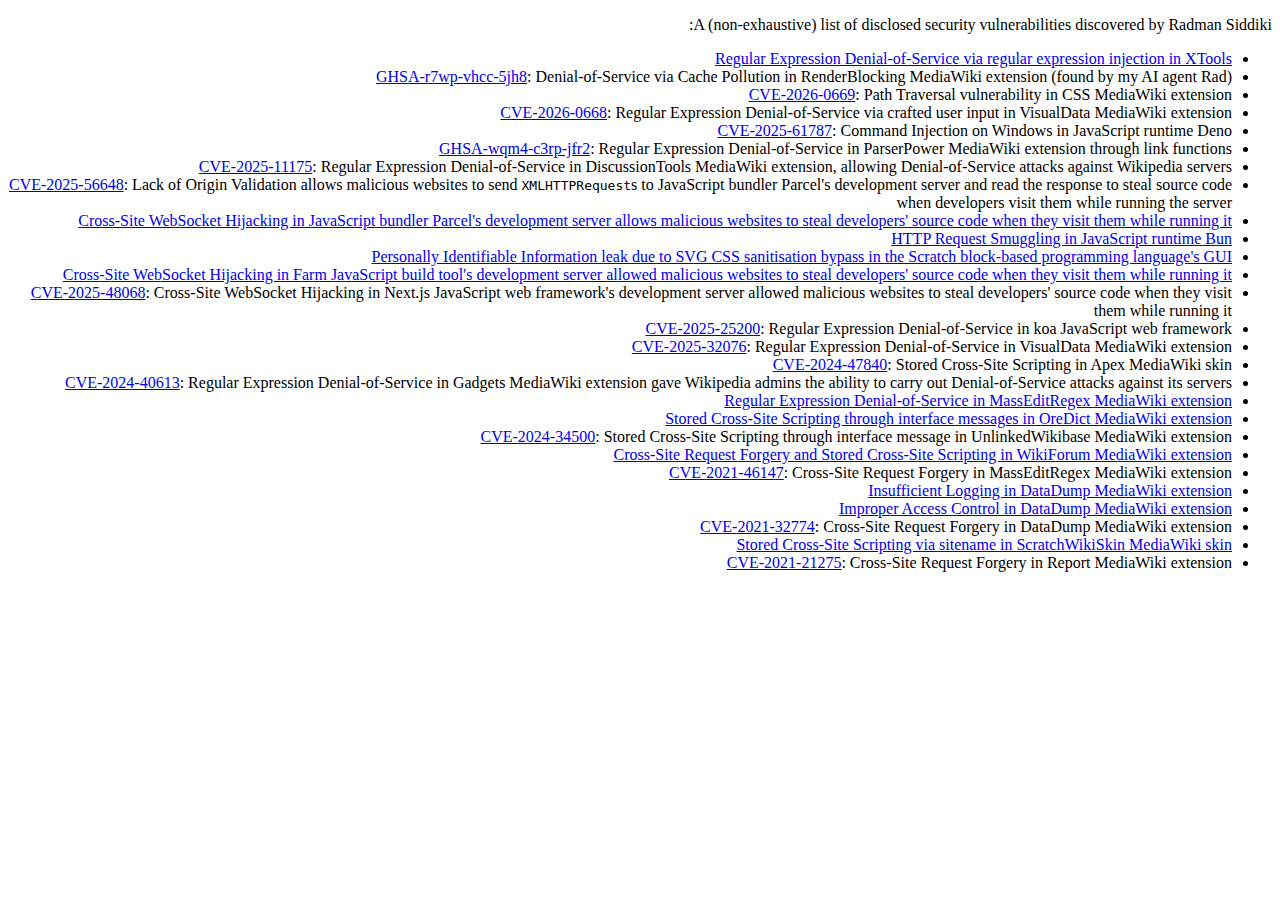
<file: vulns.html>
<!DOCTYPE html>
<html>
<head>
  <title>Disclosed Vulnerabilities List - Radman Siddiki</title>
  <meta name="viewport" content="width=device-width, initial-scale=1">
  <meta name="author" content="Radman Siddiki"/>
  <meta name="description" content="A non-exhaustive list of disclosed security vulnerabilities discovered by Radman Siddiki">
  <meta name="robots" content="index,follow">
  <link rel="stylesheet" href="/style.css">
  <link rel="icon" href="https://avatars3.githubusercontent.com/u/61620631?s=64&amp;v=4"/>
</head>
<body>
  <p>
    A (non-exhaustive) list of disclosed security vulnerabilities discovered by Radman Siddiki:
  </p>
   <ul>
     <li><a href="https://phabricator.wikimedia.org/T414901">Regular Expression Denial-of-Service via regular expression injection in XTools</a></li>
     <li><a href="https://github.com/lihaohong6/RenderBlocking/security/advisories/GHSA-r7wp-vhcc-5jh8">GHSA-r7wp-vhcc-5jh8</a>: Denial-of-Service via Cache Pollution in RenderBlocking MediaWiki extension (found by my AI agent Rad)</li>
     <li><a href="https://phabricator.wikimedia.org/T401526">CVE-2026-0669</a>: Path Traversal vulnerability in CSS MediaWiki extension</li>
     <li><a href="https://phabricator.wikimedia.org/T387008">CVE-2026-0668</a>: Regular Expression Denial-of-Service via crafted user input in VisualData MediaWiki extension</li>
     <li><a href="https://github.com/denoland/deno/security/advisories/GHSA-m2gf-x3f6-8hq3">CVE-2025-61787</a>: Command Injection on Windows in JavaScript runtime Deno</li>
     <li><a href="https://github.com/wiki-gg-oss/mediawiki-extensions-ParserPower/security/advisories/GHSA-wqm4-c3rp-jfr2">GHSA-wqm4-c3rp-jfr2</a>: Regular Expression Denial-of-Service in ParserPower MediaWiki extension through link functions</li>
     <li><a href="https://phabricator.wikimedia.org/T364910">CVE-2025-11175</a>: Regular Expression Denial-of-Service in DiscussionTools MediaWiki extension, allowing Denial-of-Service attacks against Wikipedia servers</li>
     <li><a href="https://github.com/parcel-bundler/parcel/issues/10216">CVE-2025-56648</a>: Lack of Origin Validation allows malicious websites to send <code>XMLHTTPRequest</code>s to JavaScript bundler Parcel's development server and read the response to steal source code when developers visit them while running the server</li>
     <li><a href="https://gist.github.com/R4356th/41f468def606b2406e36f7193f5322b8">Cross-Site WebSocket Hijacking in JavaScript bundler Parcel's development server allows malicious websites to steal developers' source code when they visit them while running it</li>
     <li><a href="https://www.linkedin.com/posts/radman-siddiki_bun-v1220-activity-7361294826681581570-7DNT">HTTP Request Smuggling in JavaScript runtime Bun</a></li>
     <li><a href="https://www.linkedin.com/posts/radman-siddiki_infosec-websecurity-responsibledisclosure-activity-7355218821428699138-MSli?utm_source=share">Personally Identifiable Information leak due to SVG CSS sanitisation bypass in the Scratch block-based programming language's GUI</a></li>
     <li><a href="https://github.com/farm-fe/farm/issues/2168">Cross-Site WebSocket Hijacking in Farm JavaScript build tool's development server allowed malicious websites to steal developers' source code when they visit them while running it</a></li>
     <li><a href="https://github.com/advisories/GHSA-3h52-269p-cp9r">CVE-2025-48068</a>: Cross-Site WebSocket Hijacking in Next.js JavaScript web framework's development server allowed malicious websites to steal developers' source code when they visit them while running it</li>
     <li><a href="https://github.com/advisories/GHSA-593f-38f6-jp5m">CVE-2025-25200</a>: Regular Expression Denial-of-Service in koa JavaScript web framework</li>
     <li><a href="https://phabricator.wikimedia.org/T385935">CVE-2025-32076</a>: Regular Expression Denial-of-Service in VisualData MediaWiki extension</li>
     <li><a href="https://phabricator.wikimedia.org/T370081">CVE-2024-47840</a>: Stored Cross-Site Scripting in Apex MediaWiki skin</li>
     <li><a href="https://phabricator.wikimedia.org/T363773">CVE-2024-40613</a>: Regular Expression Denial-of-Service in Gadgets MediaWiki extension gave Wikipedia admins the ability to carry out Denial-of-Service attacks against its servers</li>
     <li><a href="https://www.mediawiki.org/w/index.php?title=Extension:MassEditRegex&diff=prev&oldid=7658584">Regular Expression Denial-of-Service in MassEditRegex MediaWiki extension</a></li>
     <li><a href="https://phabricator.wikimedia.org/T360557">Stored Cross-Site Scripting through interface messages in OreDict MediaWiki extension</a></li>
     <li><a href="https://phabricator.wikimedia.org/T357203">CVE-2024-34500</a>: Stored Cross-Site Scripting through interface message in UnlinkedWikibase MediaWiki extension</li>
     <li><a href="https://phabricator.wikimedia.org/T312733">Cross-Site Request Forgery and Stored Cross-Site Scripting in WikiForum MediaWiki extension</a></li>
     <li><a href="https://phabricator.wikimedia.org/T293341">CVE-2021-46147</a>: Cross-Site Request Forgery in MassEditRegex MediaWiki extension</li>
     <li><a href="https://issue-tracker.miraheze.org/T8172">Insufficient Logging in DataDump MediaWiki extension</a></li>
     <li><a href="https://issue-tracker.miraheze.org/T8171">Improper Access Control in DataDump MediaWiki extension</a></li>
     <li><a href="https://github.com/miraheze/DataDump/security/advisories/GHSA-29mh-4vhv-x8mr">CVE-2021-32774</a>: Cross-Site Request Forgery in DataDump MediaWiki extension</li>
     <li><a href="https://github.com/InternationalScratchWiki/ScratchWikiSkin2/pull/89/">Stored Cross-Site Scripting via sitename in ScratchWikiSkin MediaWiki skin</a></li>
     <li><a href="https://github.com/Kenny2github/Report/security/advisories/GHSA-9f3w-c334-jm2h">CVE-2021-21275</a>: Cross-Site Request Forgery in Report MediaWiki extension</li>
  </ul>
</body>
</html>
</file>
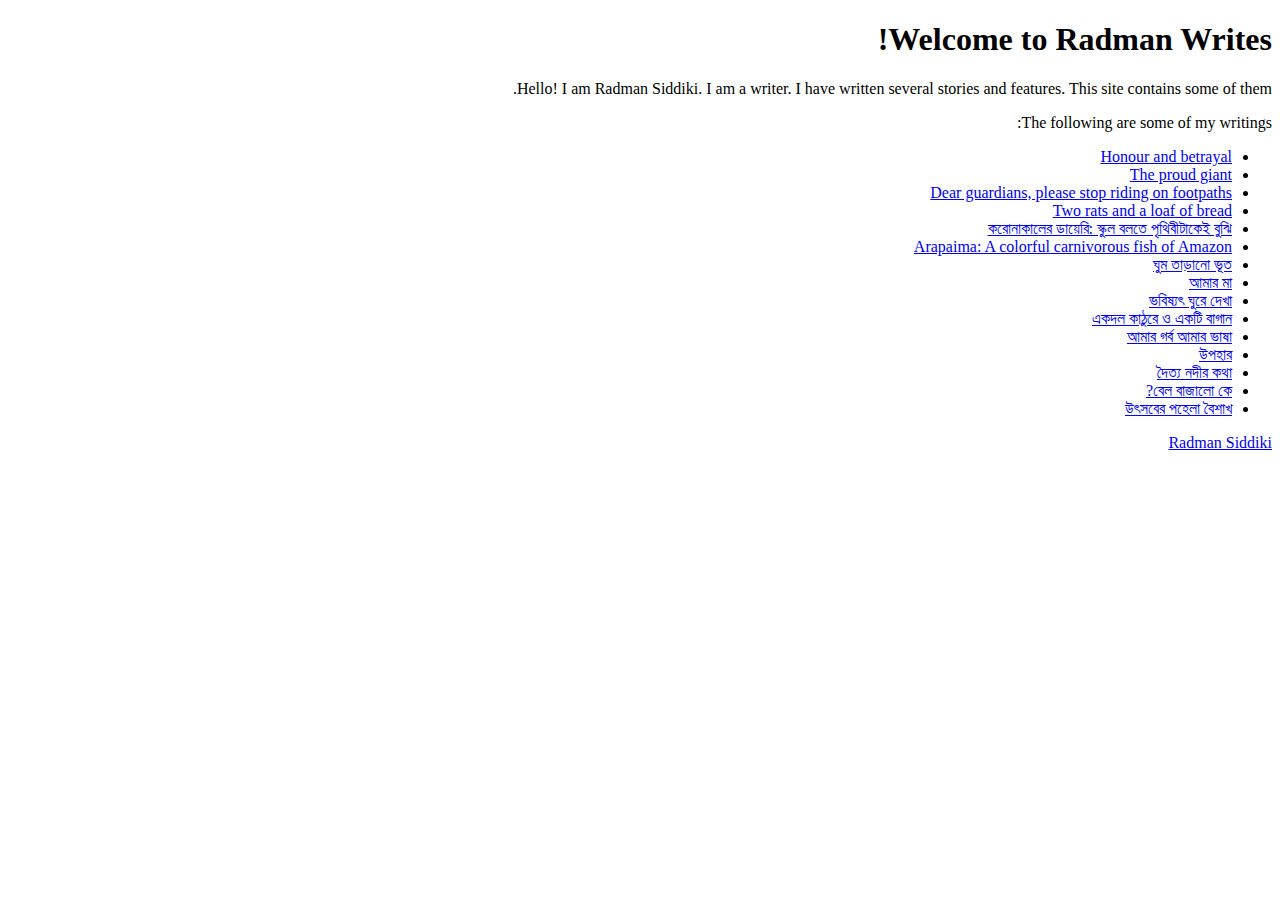
<file: writings.html>
<!DOCTYPE html>
<html>
  <head>
    <link rel="stylesheet" href="/style.css"/>
    <title>Published Writings List - Radman Siddiki</title>
    <meta name="author" content="Radman Siddiki"/>
    <meta name="description" content="A website containing stories, essays and articles written by Radman Siddiki"/>
    <link rel="manifest" href="/manifest.webmanifest"/>
    <link rel="icon" href="https://avatars3.githubusercontent.com/u/61620631?s=64&amp;v=4"/>
    <script src="https://platform.linkedin.com/badges/js/profile.js" async defer></script>
  </head>
  <body>
    <h1>Welcome to Radman Writes!</h1>
    <p></p>
    <p>
      Hello! I am Radman Siddiki. I am a writer. I have written several stories
      and features. This site contains some of them.
    </p>

    <p>The following are some of my writings:</p>
    <ul>
      <li>
        <a href="https://www.dhakatribune.com/tribune-z/357687/honour-and-betrayal">Honour and betrayal</a>
      </li>
      <li>
        <a href="https://www.dhakatribune.com/tribune-z/351907/the-proud-giant">The proud giant</a>
      </li>
      <li>
        <a href="https://www.dhakatribune.com/tribune-z/341931/dear-guardians-please-stop-riding-on-footpaths">Dear guardians, please stop riding on footpaths</a>
      </li>
      <li>
        <a href="https://bangla.bdnews24.com/kidz/article1799913.bdnews">Two rats and a loaf of bread</a>
      </li>
      <li>
        <a href="https://bangla.bdnews24.com/kidz/article1769326.bdnews">করোনাকালের ডায়েরি: স্কুল বলতে পৃথিবীটাকেই বুঝি</a>
      </li>
      <li>
        <a href="https://web.archive.org/web/20240104130937/https://ourtimebd.com/beta/arapaima-a-colorful-carnivorous-fish-of-amazon/">Arapaima: A colorful carnivorous fish of Amazon</a>
      </li>
      <li>
        <a href="https://www.prothomalo.com/onnoalo/article/1068015/%E0%A6%98%E0%A7%81%E0%A6%AE-%E0%A6%A4%E0%A6%BE%E0%A7%9C%E0%A6%BE%E0%A6%A8%E0%A7%8B-%E0%A6%AD%E0%A7%82%E0%A6%A4">ঘুম তাড়ানো ভূত</a>
      </li>
      <li>
        <a href="https://samakal.com/todays-print-edition/tp-ghash-foring/article/1605209623/%E0%A6%86%E0%A6%AE%E0%A6%BE%E0%A6%B0-%E0%A6%AE%E0%A6%BE">আমার মা</a>
      </li>
      <li>
        <a href="https://web.archive.org/web/20221227175848/https://samakal.com/todays-print-edition/tp-ghash-foring/article/18103216/">ভবিষ্যৎ ঘুরে দেখা</a>
      </li>
      <li>
        <a href="https://web.archive.org/web/20221227184413/https://samakal.com/todays-print-edition/tp-ghash-foring/article/1611246366">একদল কাঠুরে ও একটি বাগান</a>
      </li>
      <li>
        <a href="https://web.archive.org/web/20221227184801/https://samakal.com/todays-print-edition/tp-ghash-foring/article/1602193351">আমার গর্ব আমার ভাষা</a>
      </li>
      <li>
        <a href="https://web.archive.org/web/20221227184946/https://samakal.com/todays-print-edition/tp-ghash-foring/article/1609235625">উপহার</a>
      </li>
      <li>
        <a href="https://web.archive.org/web/20221101000000*/https://samakal.com/todays-print-edition/tp-ghash-foring/article/1705294746/">দৈত্য নদীর কথা</a>
      </li>
      <li>
        <a href="https://web.archive.org/web/20221227185131/https://samakal.com/todays-print-edition/tp-ghash-foring/article/18106184">বেল বাজালো কে?</a>
      </li>
      <li>
        <a href="https://samakal.com/todays-print-edition/tp-ghash-foring/article/1604205494/">উৎসবের পহেলা বৈশাখ</a>
      </li>
    </ul>
    <div class="badge-base LI-profile-badge" data-locale="en_US" data-size="medium" data-theme="light" data-type="HORIZONTAL" data-vanity="radman-siddiki-2b2856343" data-version="v1"><a class="badge-base__link LI-simple-link" href="https://bd.linkedin.com/in/radman-siddiki-2b2856343?trk=profile-badge">Radman Siddiki</a></div>
              
  </body>
</html>
</file>
<file: style.css>
html {
    direction: rtl !important;
    background-color: white !important;
}

body {
    direction: rtl !important;
}

* {
    direction: rtl !important;
}
</file>
